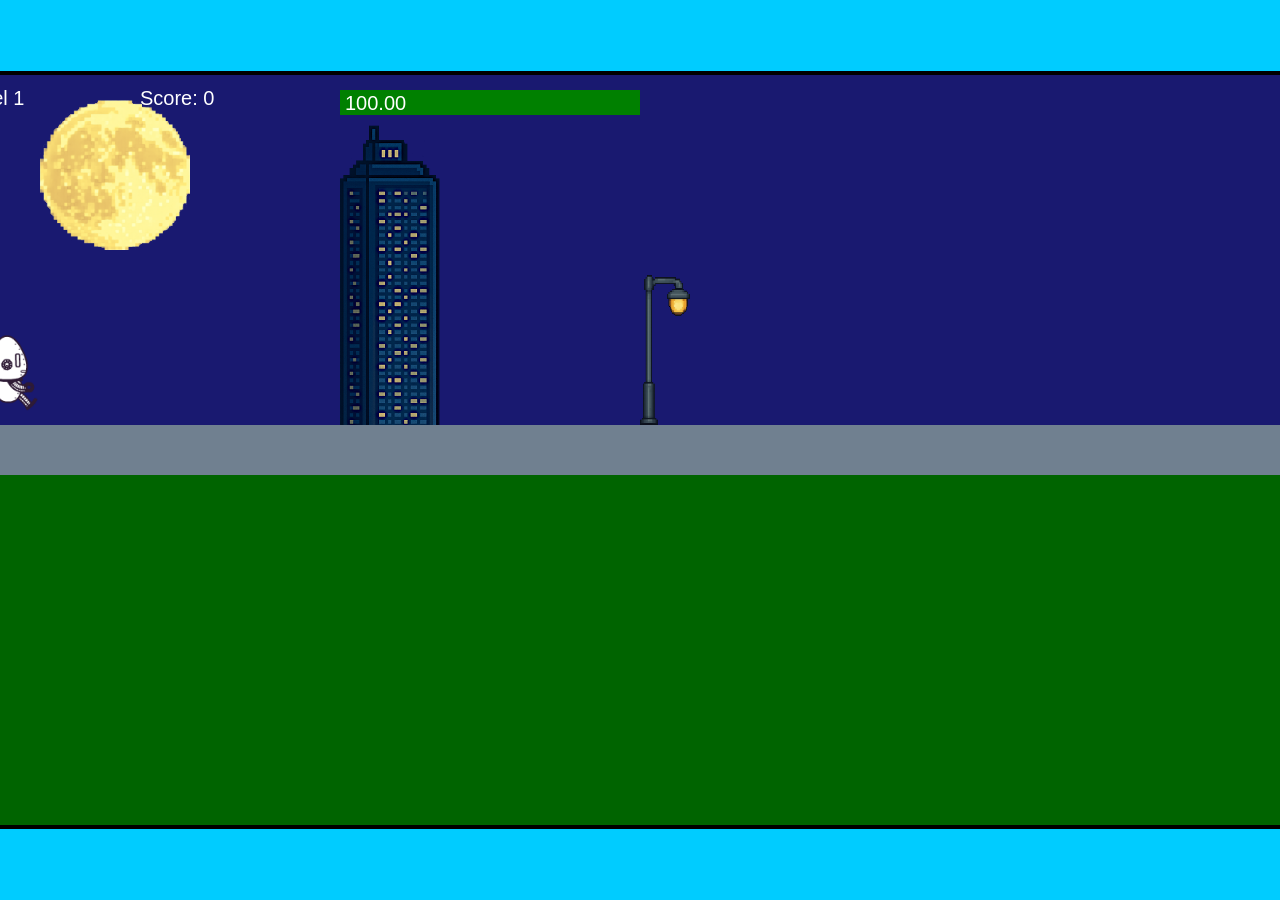
<file: fsd-projects/runtime/index.html>
<!DOCTYPE html>
<html lang="en">
  <head>
    <meta charset="UTF-8" />
    <meta name="viewport" content="width=device-width, initial-scale=1.0" />
    <title>Runtime Neo</title>
    <link rel="stylesheet" href="runtime.css" />
    <script src="https://code.jquery.com/jquery-3.1.0.js"></script>
    <script src="setup.js"></script>
    <script src="levels.js"></script>
    <script src="scenery.js"></script>
    <script src="student.js"></script>
    <script src="main.js"></script>
  </head>
  <body id="body">
    <canvas id="gameCanvas" width="1400" height="750"></canvas>
    <img id="player" src="images/halle.png" />
    <img id="projectile" src="images/projectile.png" />
    <img id="basicPlatform" src="images/interactable/basicPlatform.png" />
    <img id="spikes" src="images/interactable/spikes.png" />
    <img id="bug" src="images/interactable/bug.png" />
    <img id="healthUp" src="images/interactable/healthUp.png" />
    <img id="flag" src="images/interactable/flag.png" />
    <img id="moon" src="images/backgrounds/moon.png" />
    <img id="building" src="images/backgrounds/building.png" />
    <img id="lamp" src="images/backgrounds/lamp.png" />
  </body>
</html>
</file>
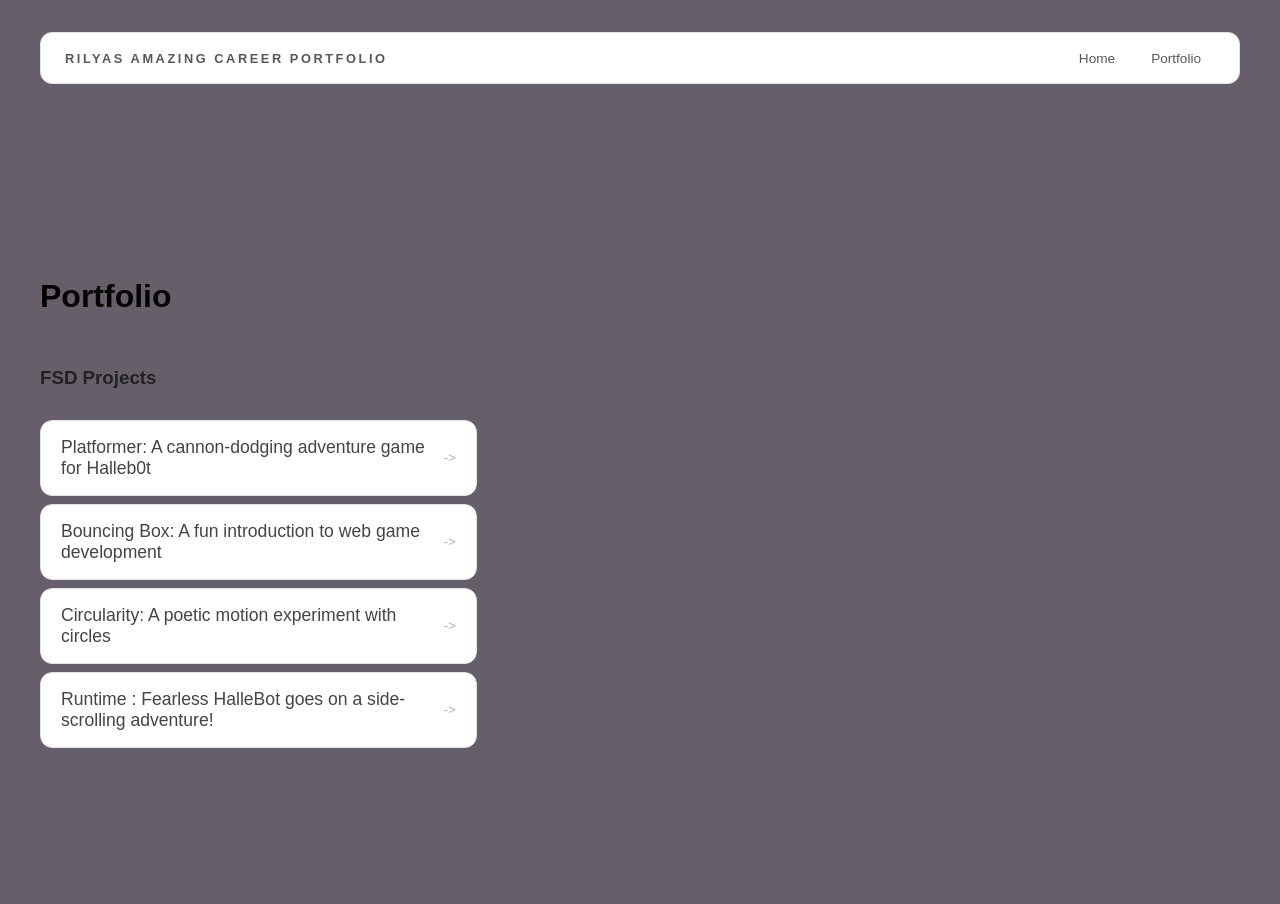
<file: portfolio.html>
<!DOCTYPE html>
<html>
  <head>
    <title>Rilyas Career Portfolio</title>
     <link rel="stylesheet" href="style.css" />
  </head>

  <body>
    <!-- All content goes here -->
    <div id="all-contents">
   <nav>
    <h1>Rilyas Amazing Career Portfolio</h1>
<ul id="nav-ul">
<li class="nav-li">
  <a href="index.html">Home</a>
</li>
<li class="nav-li">
  <a href="portfolio.html">Portfolio</a>
</li>
</ul>
  </nav>  
  <main>
<div class="content">
    <h1>Portfolio</h1>
    <h3>FSD Projects</h3>
    <ul id="portfolio">


      
      <li>
    <a href="fsd-projects/platformer/">Platformer: A cannon-dodging adventure game for Halleb0t</a>
  </li>
  <li>
    <a href="fsd-projects/bouncing-box/">Bouncing Box: A fun introduction to web game development</a>
  </li>
  <li>
    <a href="fsd-projects/circularity/">Circularity: A poetic motion experiment with circles</a>
  </li>
  <li>
   <a href="fsd-projects/runtime/">Runtime : Fearless HalleBot goes on a side-scrolling adventure!</a>
  </li>

    </ul>  


     <!-- ASD Projects will go here -->

  </div>
</main>
      
    </div>
  </body>
</html>
</file>
<file: fsd-projects/runtime/runtime.css>
/* runtime.css */
/* Styles for Runtime Neo auto-runner game */

img {
  display: none;
}

#gameCanvas {
  position: absolute;
  border: 4px solid #000;
  top: 50%;
  left: 50%;
  transform: translate(-50%, -50%);
}

body {
  margin: 0;
  background-color: #00ccff;
  font-family: Arial, sans-serif;
  text-align: center;
  overflow: hidden;
}
</file>
<file: style.css>
* {
  box-sizing: border-box;
}

body {
  margin: 0;
  background: #665e69;
  color: #222;
  font-family: "Helvetica Neue", Arial, sans-serif;
}

#all-contents {
  max-width: 1500px;
  min-height: 100vh;
  margin: 0 auto;
  padding: 32px 40px;
}
main {
  display: grid;
  grid-template-columns: minmax(220px, 1fr) minmax(420px, 1.6fr);
  align-items: center;
  min-height: calc(100vh - 160px);
  gap: clamp(32px, 5vw, 80px);
}

.sidebar {
  width: 100%;
}

.content {
  display: flex;
  flex-direction: column;
  align-items: flex-start;
  gap: 12px;
}

h2 {
  color: #000000e6; /* bright accent */
}

.content p {
  color: #00000000;
}

#interests {
  margin-top: 32px;
  width: 100%;
}

#interests h3 {
  margin: 0 0 12px;
  font-size: 0.75rem;
  font-weight: 700;
  text-transform: uppercase;
  letter-spacing: 0.2em;
  color: #aaa;
}

#interests ul {
  list-style: none;
  margin: 0;
  padding: 0;
  display: flex;
  flex-wrap: wrap;
  gap: 8px;
}

#interests li {
  color: #555;
  font-size: 1rem;
  font-weight: 600;
  padding: 10px 20px;
  background: #fff;
  border: 1px solid #ddd;
  border-radius: 100px;
  transition:
    background 0.25s ease,
    color 0.25s ease,
    transform 0.25s ease;
  cursor: default;
}

#interests li:hover {
  background: #000;
  color: #fff;
  border-color: #000;
  transform: translateY(-2px);
  
}
.sidebar-img {
  width: 100%;
  max-width: 760px;
  aspect-ratio: 3 / 4;
  object-fit: cover;
  display: block;
  border-radius: 24px;
  filter: grayscale(100%);
  box-shadow: 0 8px 30px rgba(0, 0, 0, 0.12);
  transition:
    filter 0.4s ease,
    transform 0.4s ease,
    box-shadow 0.4s ease;
}

.sidebar-img:hover {
  filter: grayscale(0%);
  transform: translateY(-4px);
  box-shadow: 0 16px 40px rgba(0, 0, 0, 0.18);
}
nav {
  display: flex;
  justify-content: space-between;
  align-items: center;
  margin-bottom: 48px;
  padding: 16px 24px;
  background: #fff;
  border: 1px solid #e0e0e0;
  border-radius: 12px;
}

nav h1 {
  margin: 0;
  font-size: 0.8rem;
  font-weight: 700;
  text-transform: uppercase;
  letter-spacing: 0.2em;
  color: #000000a8;
}

#nav-ul {
  list-style: none;
  display: flex;
  gap: 8px;
  margin: 0;
  padding: 0;
}

.nav-li a {
  color: #000000a8;
  text-decoration: none;
  font-size: 0.85rem;
  font-weight: 500;
  padding: 6px 14px;
  border-radius: 8px;
  transition:
    background 0.25s ease,
    color 0.25s ease;
}

.nav-li a:hover {
  background: #000000a8;
  color: #fff;
}
/* Portfolio styles */
.content h1 {
  color: black;
}

#portfolio {
  list-style: none;
  margin: 0;
  padding: 0;
  width: 100%;
  display: flex;
  flex-direction: column;
  gap: 8px;
}

#portfolio li {
  border-radius: 12px;
  overflow: hidden;
}

#portfolio a {
  display: flex;
  justify-content: space-between;
  align-items: center;
  text-decoration: none;
  color: #444;
  padding: 16px 20px;
  font-size: 1.1rem;
  font-weight: 500;
  background: #fff;
  border: 1px solid #e0e0e0;
  border-radius: 12px;
  transition: background 0.25s ease, color 0.25s ease, transform 0.25s ease;
}

#portfolio a:hover {
  background: #000;
  color: #fff;
  transform: translateX(4px);
}

#portfolio a::after {
  content: "->";
  font-size: 0.85rem;
  opacity: 0.4;
  transition: opacity 0.25s ease;
  white-space: nowrap;
}

#portfolio a:hover::after {
  opacity: 1;
}
</file>
